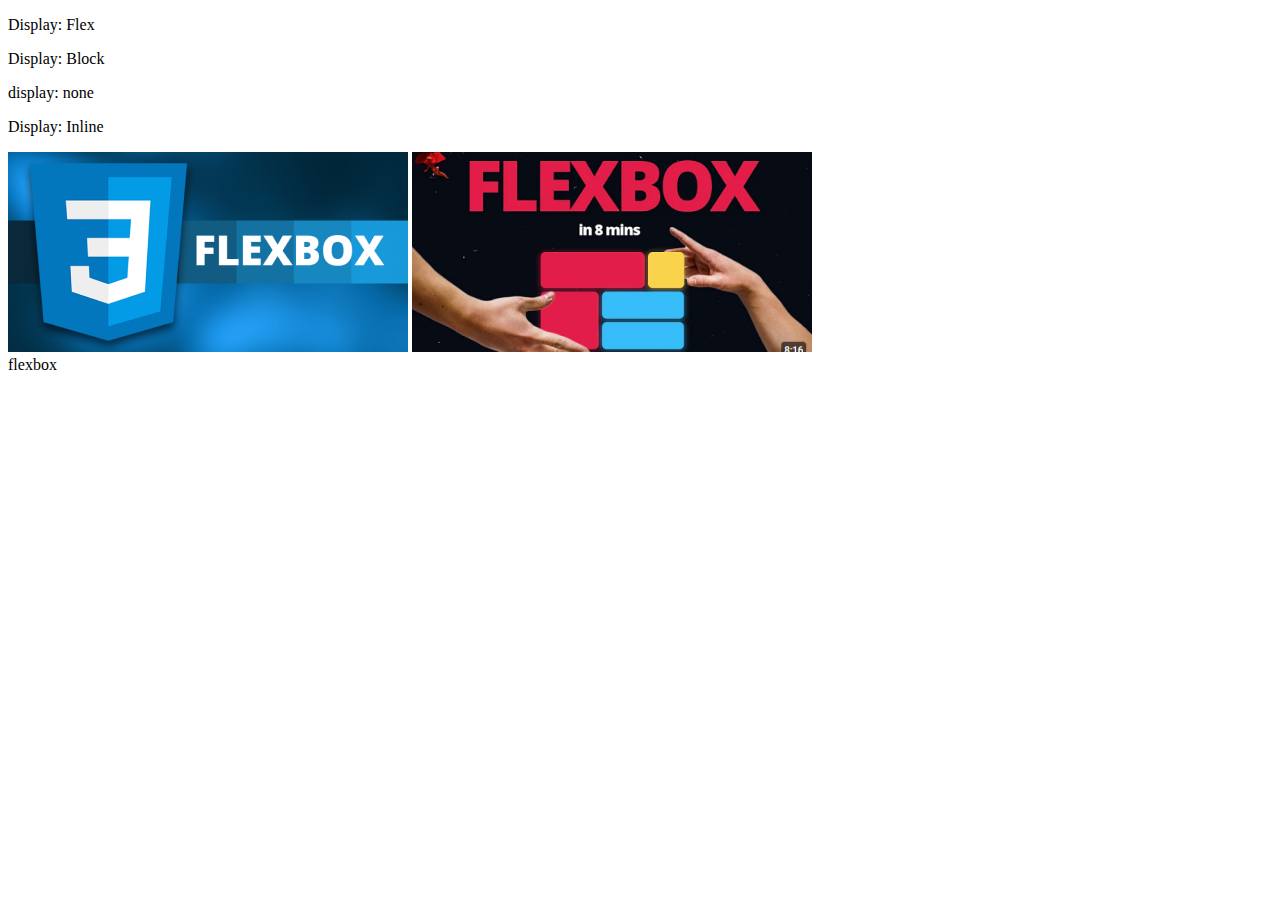
<file: lesson flexbox/index.html>
<!DOCTYPE html>
<html lang="en">

<head>
    <meta charset="UTF-8">
    <meta name="viewport" content="width=device-width, initial-scale=1.0">
    <title>Document</title>
</head>

<body>
    <header>
        <div class="container">
            <nav>
                <div class="block">
                    <p>Display: Flex</p>
                </div>
                <div class="block">
                    <p>Display: Block</p>
                </div>
                <div class="block">
                    <p>display: none</p>
                </div>
                <div>
                    <p class="block">Display: Inline</p>
                </div>
            </nav>
        </div>
    </header>

    <main>
        <section>
            <div class="container">
                <div>
                    <img src="./flexbox.png" alt="flexbox.png">
                    <img src="./flexbox 8 min.png" alt="flexbox 8 min.png">
                </div>
            </div>
        </section>
        <section>
            <div class="container">
                <div class="pading">flexbox</div>
            </div>
        </section>
        <section>
            <div class="container">
                <div class="radius">
                <div>
                        <div>
                            <p></p>
                        </div>
                    </div>
                </div>
            </div>
        </section>
    </main>
   












</body>

</html>
</file>
